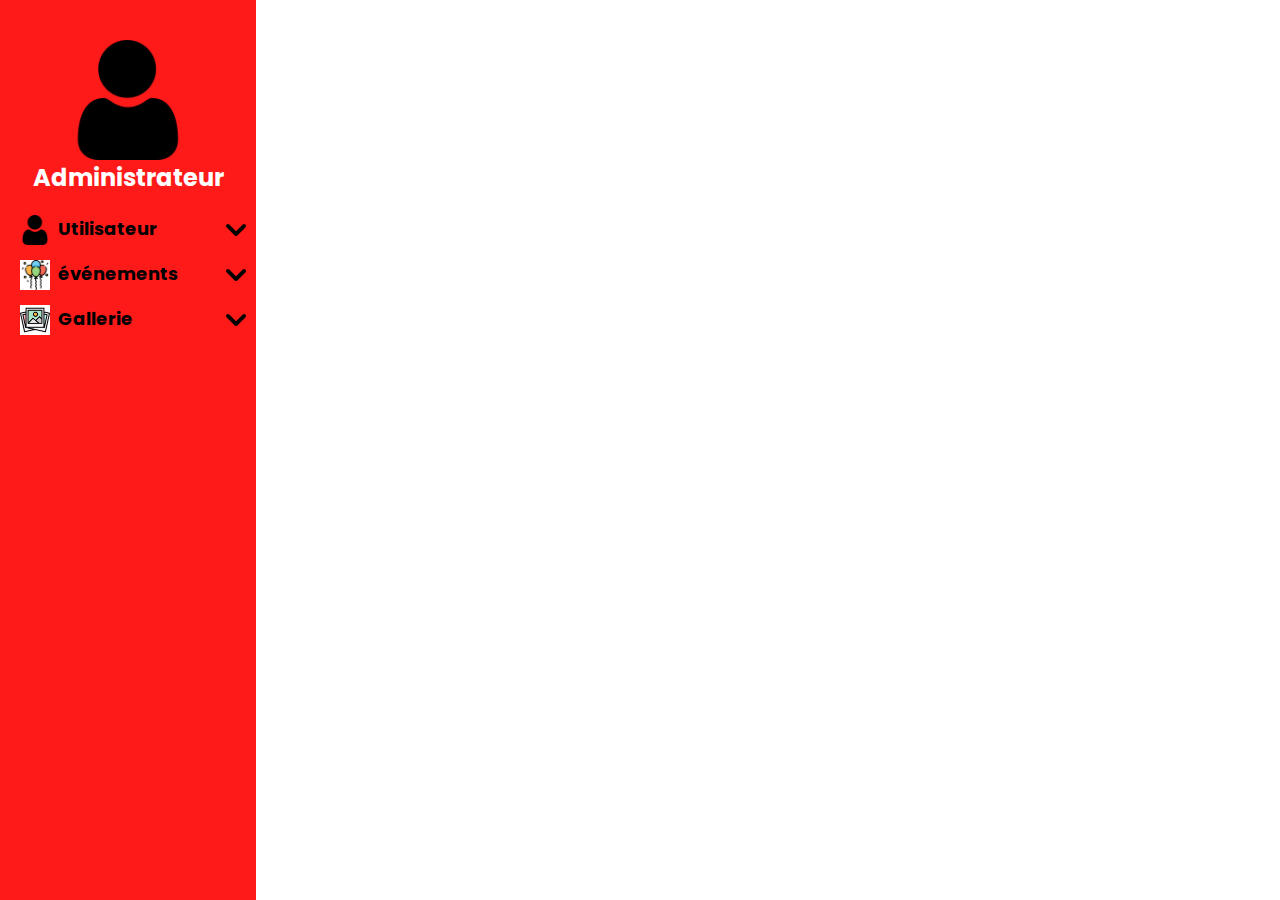
<file: admin/acceuil.html>
<!DOCTYPE html>
<html lang="en">
<head>
    <meta charset="UTF-8">
    <meta name="viewport" content="width=device-width, initial-scale=1.0">
    <link rel="stylesheet" href="styles.css">
    <title>Acceuil</title>
</head>
<body>
     <!--- SIDE BAR ----->
     <aside>
        <div class="user-img"></div>
        <h2>Administrateur</h2>
        <nav>
            <ul>
              
                <li>
                    <img src="photo/user.png">Utilisateur
                    <input type="checkbox" id="down1">
                        <label for="down1" class="nav-toggle">
                            <img src="photo/down-arrow.png" id="down">
                            <img src="photo/up-arrow.png" id="up">
                        </label>
                    <ul class="sous-menu">
                        <li><img src="photo/liste.png"><a href="listeUtilisateurs.php">Liste des Utilisateurs</a></li>
                        <li><img src="photo/supprimer.png"><a href="supprimerUtilisateur.php">Supprimer un Utilisateur</a></li>
                    </ul>
                </li>
                <li>
                    <img src="photo/event.jpg" >événements
                    <input type="checkbox" id="down2">
                        <label for="down2" class="nav-toggle">
                            <img src="photo/down-arrow.png" id="down">
                            <img src="photo/up-arrow.png" id="up">
                        </label>
                    <ul class="sous-menu">
                        <li><img src="photo/liste.png"><a href="listeEvenements.php">Liste des événements</a></li>
                        <li><img src="photo/ajouter.png"><a href="ajouterEvenements.php">Ajouter un événement</a></li>
                        <li><img src="photo/supprimer.png"><a href="supprimerEvenements.php" id="petit">Supprimer un événement</a></li>
                        <li><img src="photo/modifier.jpg"><a href="ModifierEvenements.php">Modifier un événement</a></li>
                    </ul>
                <li>
                    <img src="photo/gallery.jpg" >Gallerie
                    <input type="checkbox" id="down3">
                        <label for="down3" class="nav-toggle">
                            <img src="photo/down-arrow.png" id="down">
                            <img src="photo/up-arrow.png" id="up">
                        </label>
                    <ul class="sous-menu">
                    <li><img src="photo/liste.png"><a href="../gallery/?page=albums">Albums</a></li>
                    </ul>
               </ul>
        </nav>
    </aside>
</file>
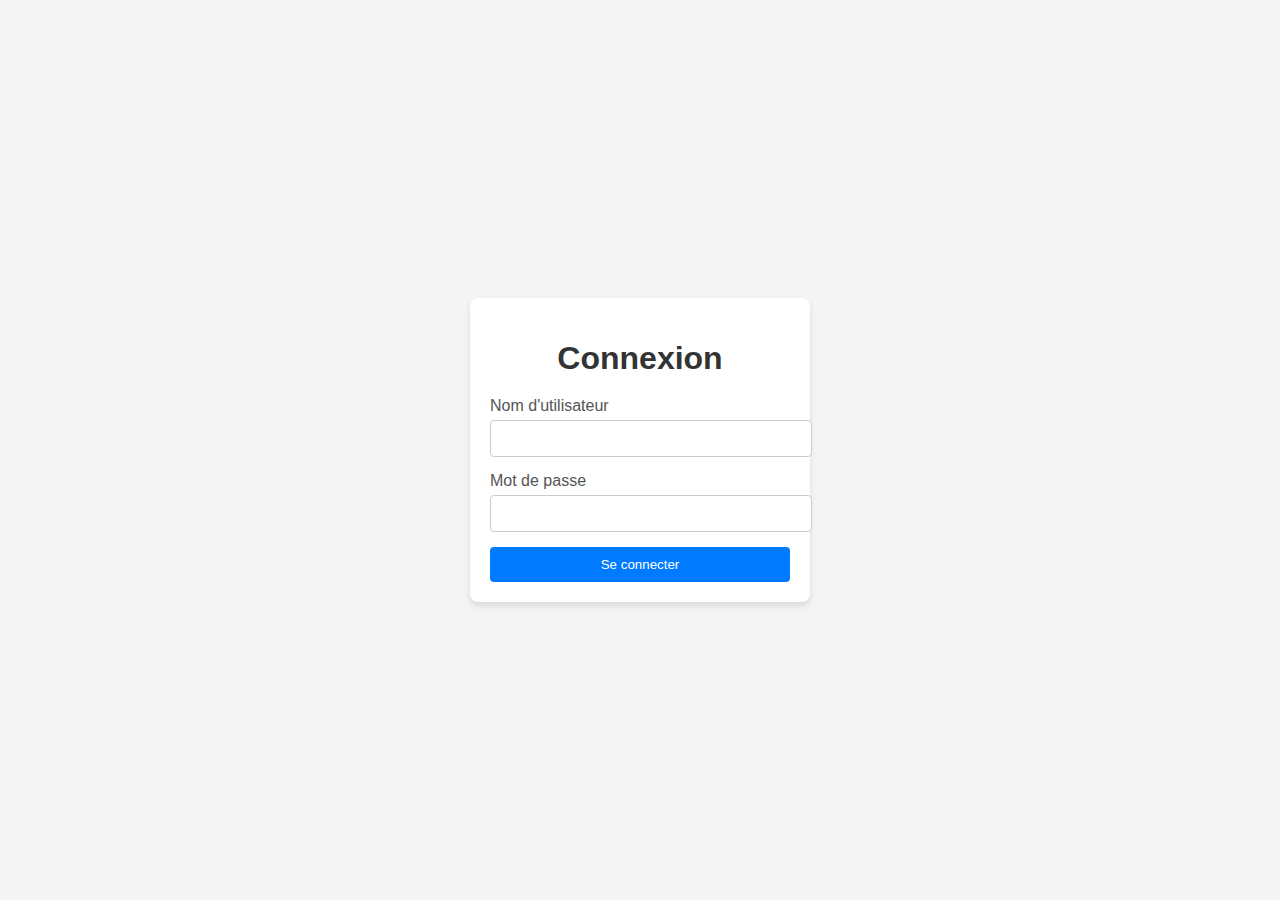
<file: adminpro/login.html>
<!DOCTYPE html>
<html lang="fr">
<head>
    <meta charset="UTF-8">
    <meta name="viewport" content="width=device-width, initial-scale=1.0">
    <title>Page de Connexion</title>
    <style>
        body {
            font-family: Arial, sans-serif;
            background-color: #f4f4f4;
            display: flex;
            justify-content: center;
            align-items: center;
            height: 100vh;
            margin: 0;
        }
        .login-container {
            background: #fff;
            padding: 20px;
            border-radius: 8px;
            box-shadow: 0 4px 6px rgba(0, 0, 0, 0.1);
            width: 300px;
        }
        .login-container h1 {
            text-align: center;
            color: #333;
            margin-bottom: 20px;
        }
        .form-group {
            margin-bottom: 15px;
        }
        .form-group label {
            display: block;
            margin-bottom: 5px;
            color: #555;
        }
        .form-group input {
            width: 100%;
            padding: 10px;
            border: 1px solid #ccc;
            border-radius: 4px;
        }
        .btn {
            width: 100%;
            padding: 10px;
            background-color: #007BFF;
            color: white;
            border: none;
            border-radius: 4px;
            cursor: pointer;
        }
        .btn:hover {
            background-color: #0056b3;
        }
        .error {
            color: red;
            text-align: center;
            margin-top: 10px;
        }
    </style>
</head>
<body>
    <div class="login-container">
        <h1>Connexion</h1>
        <form action="login.php" method="POST">
            <div class="form-group">
                <label for="username">Nom d'utilisateur</label>
                <input type="text" id="username" name="username" required>
            </div>
            <div class="form-group">
                <label for="password">Mot de passe</label>
                <input type="password" id="password" name="password" required>
            </div>
            <button type="submit" class="btn" name="submit">Se connecter</button>
        </form>
    </div>
</body>
</html>
</file>
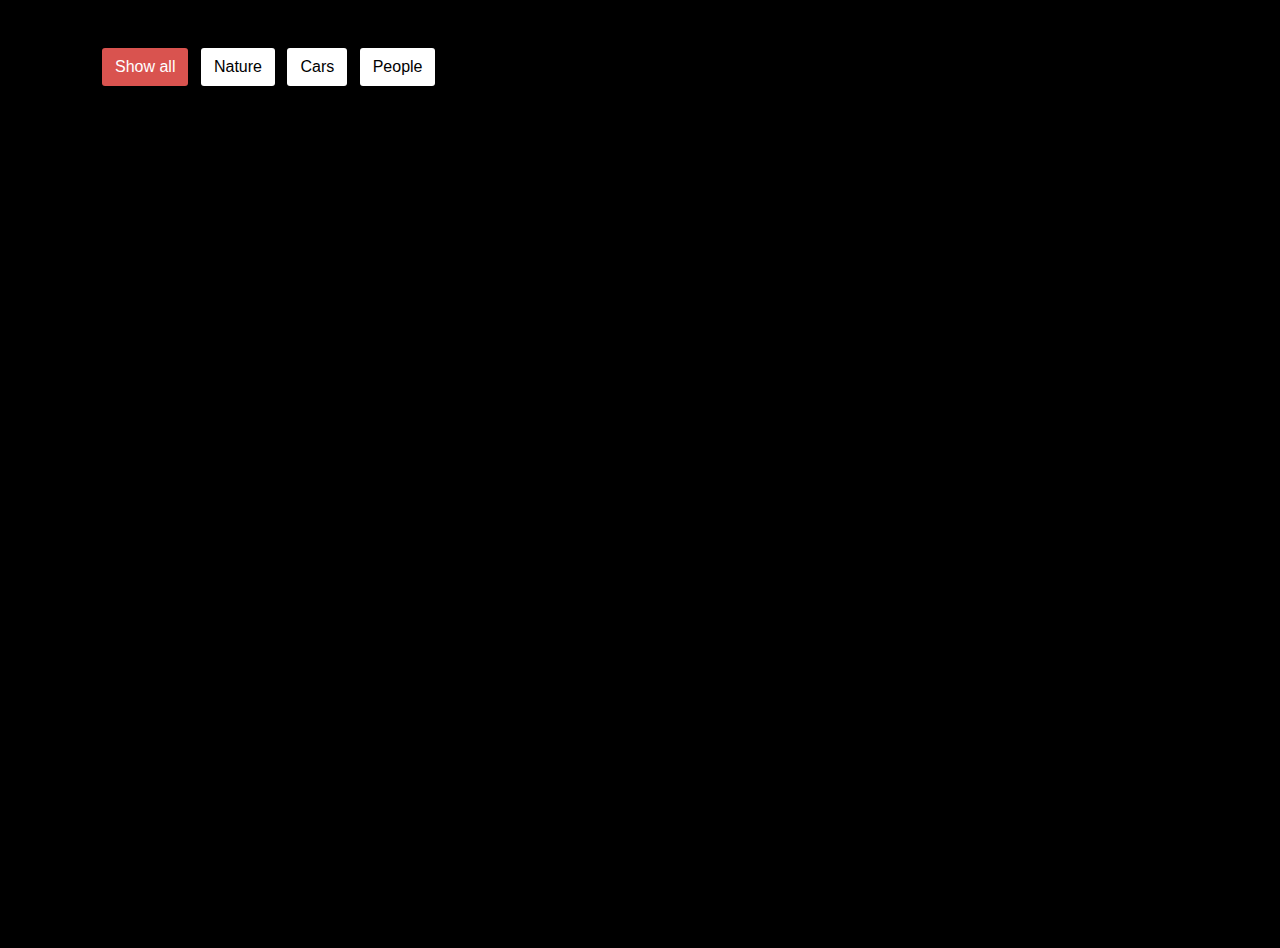
<file: gallery/galerie_user.html>
<!DOCTYPE html>
<!-- Website - www.codingnepalweb.com -->
<html lang="en" dir="ltr">
  <head>
    <meta charset="utf-8">
    <title>Filterable Image Gallery Bootstrap | CodingNepal</title>
    <link rel="stylesheet" href="galuser.css">
    <meta name="viewport" content="width=device-width, initial-scale=1.0">
    <link rel="stylesheet" href="https://cdn.jsdelivr.net/npm/bootstrap@5.3.0-alpha2/dist/css/bootstrap.min.css">
    <script src="galuser.js" defer></script>
  </head>
  <body>
    <div class="container">
      <!-- Images Filter Buttons Section -->
      <div class="row mt-5" id="filter-buttons">
        <div class="col-12">
          <button class="btn mb-2 me-1 active" data-filter="all">Show all</button>
          <button class="btn mb-2 mx-1" data-filter="nature">Nature</button>
          <button class="btn mb-2 mx-1" data-filter="cars">Cars</button>
          <button class="btn mb-2 mx-1" data-filter="people">People</button>
        </div>
      </div>

      

  </body>
</html>
</file>
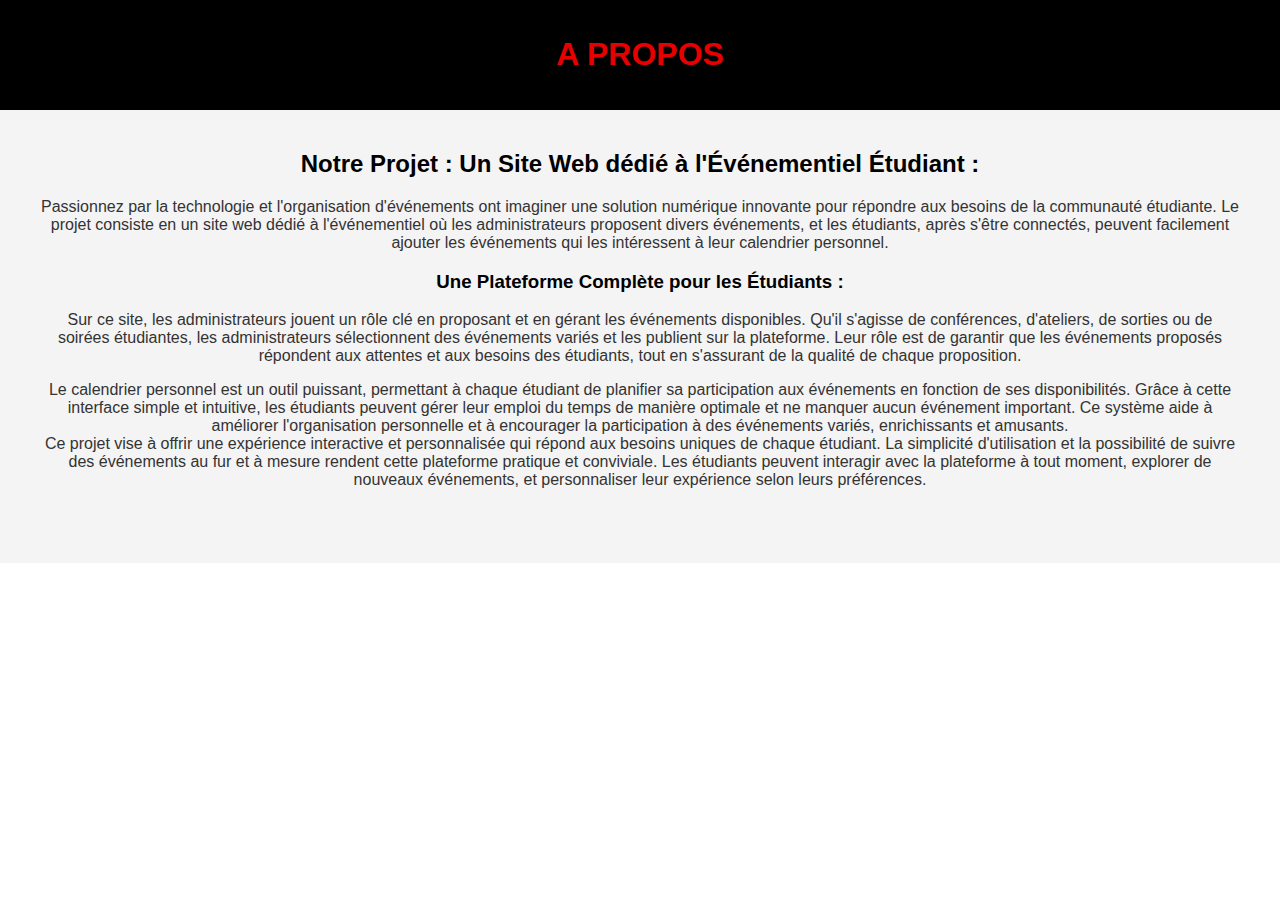
<file: propos/propos.html>
<!DOCTYPE html>
<html lang="fr">
<head>
    <meta charset="UTF-8">
    <meta name="viewport" content="width=device-width, initial-scale=1.0">
    <title>À propos</title>
    <link rel="stylesheet" href="propos.css">
</head>
<body>
    <header>
            <h1>A PROPOS</h1>
    </header>

    <section class="about">
        <h2>Notre Projet : Un Site Web dédié à l'Événementiel Étudiant :</h2>
        <p>Passionnez par la technologie et l'organisation d'événements ont imaginer une solution numérique innovante pour répondre aux besoins de la communauté étudiante. Le projet consiste en un site
             web dédié à l'événementiel où les administrateurs proposent divers événements, et les étudiants, après s'être connectés, peuvent facilement ajouter les événements qui les intéressent à leur calendrier personnel.</p>
            
         <H3>Une Plateforme Complète pour les Étudiants :</H3>
         <p>Sur ce site, les administrateurs jouent un rôle clé en proposant et en gérant les événements disponibles. Qu'il s'agisse de conférences, d'ateliers, de sorties ou de soirées étudiantes, les administrateurs sélectionnent des événements variés et les publient sur la plateforme.
             Leur rôle est de garantir que les événements proposés répondent aux attentes et aux besoins des étudiants, tout en s'assurant de la qualité de chaque proposition.</p>
            
            <p>Le calendrier personnel est un outil puissant, permettant à chaque étudiant de planifier sa participation aux événements en fonction de ses disponibilités. Grâce à cette interface simple et intuitive, les étudiants peuvent gérer leur emploi du temps de manière optimale
                 et ne manquer aucun événement important. Ce système aide à améliorer l'organisation personnelle et à encourager la participation à des événements variés, enrichissants et amusants.
                 <br>Ce projet vise à offrir une expérience interactive et personnalisée qui répond aux besoins uniques de chaque étudiant. La simplicité d'utilisation et la possibilité de suivre des événements au fur et à mesure rendent cette plateforme pratique et conviviale. Les étudiants peuvent interagir avec la plateforme à tout moment, explorer de nouveaux événements, et personnaliser leur expérience selon leurs préférences.</p>

            <br>
 
            
    </section>
</body>
</html>
</file>
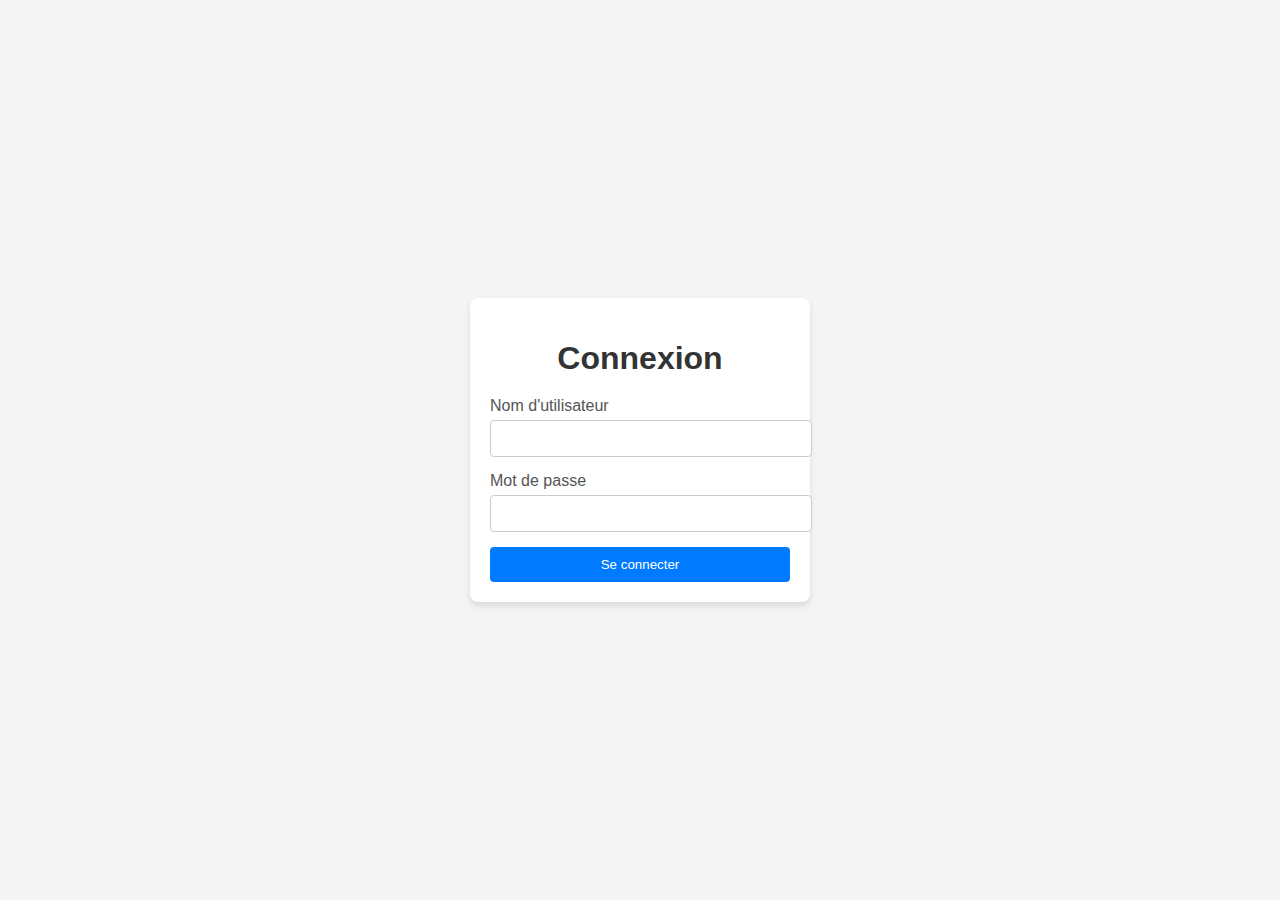
<file: profil/php/loginad.html>
<!DOCTYPE html>
<html lang="fr">
<head>
    <meta charset="UTF-8">
    <meta name="viewport" content="width=device-width, initial-scale=1.0">
    <title>Page de Connexion</title>
    <style>
        body {
            font-family: Arial, sans-serif;
            background-color: #f4f4f4;
            display: flex;
            justify-content: center;
            align-items: center;
            height: 100vh;
            margin: 0;
        }
        .login-container {
            background: #fff;
            padding: 20px;
            border-radius: 8px;
            box-shadow: 0 4px 6px rgba(0, 0, 0, 0.1);
            width: 300px;
        }
        .login-container h1 {
            text-align: center;
            color: #333;
            margin-bottom: 20px;
        }
        .form-group {
            margin-bottom: 15px;
        }
        .form-group label {
            display: block;
            margin-bottom: 5px;
            color: #555;
        }
        .form-group input {
            width: 100%;
            padding: 10px;
            border: 1px solid #ccc;
            border-radius: 4px;
        }
        .btn {
            width: 100%;
            padding: 10px;
            background-color: #007BFF;
            color: white;
            border: none;
            border-radius: 4px;
            cursor: pointer;
        }
        .btn:hover {
            background-color: #0056b3;
        }
        .error {
            color: red;
            text-align: center;
            margin-top: 10px;
        }
    </style>
</head>
<body>
    <div class="login-container">
        <h1>Connexion</h1>
        <form action="loginad.php" method="POST">
            <div class="form-group">
                <label for="username">Nom d'utilisateur</label>
                <input type="text" id="username" name="username" required>
            </div>
            <div class="form-group">
                <label for="password">Mot de passe</label>
                <input type="password" id="password" name="password" required>
            </div>
            <button type="submit" class="btn" name="submit">Se connecter</button>
        </form>
    </div>
</body>
</html>
</file>
<file: admin/styles.css>
@import url('https://fonts.googleapis.com/css2?family=Beau+Rivage&family=Open+Sans&family=Poppins:wght@400;700&display=swap');
@import url('https://fonts.googleapis.com/css2?family=Open+Sans&family=Poppins:wght@400;700&family=Roboto&display=swap');
*
{
    padding: 0;
    margin: 0;
    box-sizing: border-box;
    font-family: Poppins, sans-serif;
}
body
{
    min-height: 100vh;
    display: flex;
}
/*----------- ACCUEIL ---------*/
#bloc-1
{
    display: flex;
    align-items: center;
    justify-content: space-around;
    flex-basis: 100%;
    height: 50%;
    padding: 10px 40px 0;
}
#bloc-1 .texte
{
    flex-basis: 35%;
    display: flex;
    align-items: center;
    justify-content: center;
    flex-wrap: wrap;
}
#bloc-1 .texte h2
{
    font-family: 'Roboto', sans-serif;
    flex-basis: 100%;
    font-size: 35px;
}
#bloc-1 .img 
{
    flex-basis: 65%;
    max-height: 80vh;
}
#bloc-1 .img img
{
    width: 100%;
    height: 100%;
    max-height: 100%;
    max-width: 100%;
}
/*---------- ASIDE ---------------*/
aside
{
    display: inline-block;
    min-height: 100vh;
    width: 20%;
    background: #ff1a1a;
    position: relative;
    padding-top: 40px;
}

.user-img
{
    background: url('photo/user.png');
    background-size: cover;
    height: 120px;
    width: 120px;
    margin: 0 auto;
}

aside h2
{
    color: #fff;
    text-align: center;
    margin-bottom: 20px;
}

aside ul
{
    padding-left: 20px;
}
aside ul li, aside ul li a
{
    position: relative;
    list-style: none;
    margin-bottom: 15px;
    font-size: 18px;
    font-weight: bold; 
    cursor: pointer;
    text-decoration: none;
    color: black;
}

nav input[type='checkbox'],.sous-menu,nav label #up
{
    display: none;
}

nav label
{
    position: absolute;
    height: 20px;
    width: 20px;
    right: 10px;
    cursor: pointer;
}

aside ul li img
{
    height: 30px;
    width: 30px;
    margin-right: 8px;
    vertical-align: middle;
}

#down, #up
{
    height: 20px;
    width: 20px;
}

.sous-menu
{
    margin-top: 15px;
}

.sous-menu li a
{
    font-size: 14px;
    color: black;
    text-decoration: none;
}

#petit
{
    font-size: 12px;
}

.sous-menu li img
{
    height: 20px;
    width: 20px;
}

#down1:checked ~ .sous-menu,
#down2:checked ~ .sous-menu,
#down3:checked ~ .sous-menu,
#down4:checked ~ .sous-menu,
#down5:checked ~ .sous-menu,
#down6:checked ~ .sous-menu
{
    display: block;
}

#down1:checked ~ label.nav-toggle #up,
#down2:checked ~ label.nav-toggle #up,
#down3:checked ~ label.nav-toggle #up,
#down4:checked ~ label.nav-toggle #up,
#down5:checked ~ label.nav-toggle #up,
#down6:checked ~ label.nav-toggle #up
{
    display: block;
}

#down1:checked ~ label.nav-toggle #down,
#down2:checked ~ label.nav-toggle #down,
#down3:checked ~ label.nav-toggle #down,
#down4:checked ~ label.nav-toggle #down,
#down5:checked ~ label.nav-toggle #down,
#down6:checked ~ label.nav-toggle #down
{
    display: none;
}

/*-----CORPS--------*/

#corps
{
    display: flex;
    justify-content: center;
    align-items: center;
    width: 80%;
}

#corps form
{
    display: flex;
    flex-wrap: wrap;
    justify-content: space-between;
    width: 80%;
    background: #D9D9D9;
    padding: 20px;
}

#corps form h2
{
    flex-basis: 100%;
    text-align: center;
    margin-bottom: 20px;
}

#corps span, #corps input, #corps select
{
    flex-basis: 45%; /* occupe 45% de l'espace de son conteneur */
    font-size: 16px;
    outline: none;
    margin-bottom: 10px; /* ajoute de l'espace entre chaque champ */
}

#corps span
{
    font-weight: bold;
    margin-bottom: 4px;
}

#corps input, #corps select
{
    margin-bottom: 10px;
    padding: 6px 4px;
    text-transform: uppercase;
}

/*#corps input[type='submit']
{
    display: flex;
    flex-basis: 100%;
    background: #8C8C88;
    border: 0;
    padding: 0 auto;
    margin-top: 20px;
    cursor: pointer;
}*/
form #button
{
    margin-top: 20px;
    display: block;
    width: 100%;
    height: 45px;
    border-radius: 25px;
}

form #button #submit-btn
{
    display: block;
    height: 100%;
    width: 100%;
    outline: none;
    font-weight: bold;
    letter-spacing: 1px;
    border-radius: 10px;
    border: 0;
}

form #button #submit-btn:hover
{
    background: brown;
    border: 0;
    transition: ease-out .5s;
    color: white;
}

form small
{
    margin-bottom: 20px;
    font-style: italic;
}

/*---------------ALERT--------------*/
.alert
{
    background: white;
    text-align: center;
    padding: 30px 20px;
    position: absolute;
    top: 25%;
    left: 33%;
    bottom: 25%;
    right: 33%;
    border: 1px solid black;
}
#btn-alert
{
    display: none;
}
.alert img
{
    width: 100px;
    height: 100px;
}
.alert a
{
    text-decoration: none;
    color: black;
    font-size: 16px;
}
.alert :nth-child(3)
{
    margin-bottom: 40PX;
}

/*Liste*/
#corpsliste
{
    width: 80%;
}

#corpsliste form
{
    width: 100%;
    display: flex;
    justify-content: space-evenly;
    align-items: center;
    background: #D9D9D9;
    padding: 20px;
}

#corpsliste select
{
    min-width: 100px;
    text-align: left;
    font-size: 16px;
}

#corpsliste table
{
    width: 95%;
    margin-left: 20px;
    border: 1px solid black;
    border-collapse: collapse;
    margin-top: 20px;
}
#corpsliste table thead
{
    text-align: center;
    font-weight: bold;
    background: #BFBAA8;
}
#corpsliste table td
{
    border: 1px solid black;
    padding: 7px;
}

#corpsliste h1
{
    flex-basis: 100%;
    text-align: center;
    padding: 10px;
    background:#D9D9D9;
    font-size: 23px;
}
</file>
<file: gallery/galuser.css>
/* Global styling */
* {
    font-family: "Poppins", sans-serif;
    margin: 0;
    padding: 0;
}

/* Fond noir pour la page entière */
html, body {
    background-color: #000 !important; /* Fond noir pour html et body */
    color: #fff; /* Texte en blanc pour contraster avec le fond noir */
    margin: 0;
    padding: 0;
    min-height: 100vh; /* S'assure que le fond couvre toute la hauteur de la page */
}

/* Container styling */
body .container {
    max-width: 1100px;
}

/* Filter buttons */
#filter-buttons button {
    border-radius: 3px;
    background: #fff; /* Fond blanc pour les boutons */
    border-color: transparent;
    color: #000; /* Texte en noir pour les boutons */
}

/* Hover effect for filter buttons */
#filter-buttons button:hover {
    background: #ddd; /* Fond gris clair au survol */
}

/* Active button styling */
#filter-buttons button.active {
    color: #fff;
    background: #d9534f; /* Rouge pour le bouton actif */
}

/* Image cards styling */
#filterable-cards .card {
    width: 15rem;
    border: 2px solid transparent;
    background-color: #333; /* Fond gris foncé pour les cartes */
    color: #fff; /* Texte en blanc pour contraster avec le fond des cartes */
}

/* Card image styling */
#filterable-cards .card-img-top {
    width: 100%;
    height: 200px; /* Fixe la hauteur des images */
    object-fit: cover; /* Assure que l'image couvre bien l'espace sans déformation */
}

/* Hide card when filtering */
#filterable-cards .card.hide {
    display: none;
}

/* Responsive grid */
@media (max-width: 600px) {
    #filterable-cards {
        justify-content: center;
    }

    #filterable-cards .card {
        width: calc(100% / 2 - 10px);
    }
}

/* Card body styling */
#filterable-cards .card-body {
    background-color: #444; /* Fond légèrement plus clair pour les textes */
    color: #fff;
    padding: 1rem;
    gap: 3px;
    
}

/* Heading and text styling for albums */
.album-header h2 {
    color: #d9534f; /* Rouge pour le titre de l'album */
    font-size: 2rem;
}

.album-header p {
    color: #fff; /* Texte blanc pour la date */
}

/* Button styling for album images */
.card-body .btn {
    background-color: #d9534f; /* Rouge pour les boutons */
    color: #fff;
    border: none;
}

.card-body .btn:hover {
    background-color: #c9302c; /* Couleur rouge plus foncée au survol */
}

/* Additional customization for images inside album detail page */
.card-img-wrapper {
    overflow: hidden;
}

/* Styling for icons (if you use icon fonts or SVG icons) */
i, svg {
    color: #d9534f !important; /* Rouge pour les icônes */
}

/* Styliser une icône FontAwesome pour qu'elle soit rouge */
.row mt-4 {
    color: red;
}

/* Style de la barre de recherche */
input[type="text"] {
    border-radius: 20px;
    padding: 10px;
    border: 1px solid #ccc;
}

button[type="submit"] {
    border-radius: 20px;
    padding: 10px 20px;
    background-color: #d9534f;
    color: white;
    border: none;
}

button[type="submit"]:hover {
    background-color: #c9302c;
}

.filterable-cards {
    display: flex;
    flex-wrap: wrap;  /* Permet aux images de passer à la ligne si l'espace est insuffisant */
    gap: 3px;  /* Espacement minimal entre les images, ajustable */
    justify-content: center;  /* Centre les images horizontalement */
    padding: 10px;
    width: 200px;  /* Largeur des images */
    height: 150px;  /* Hauteur des images */
    object-fit: cover;  /* Les images s'adaptent sans déformation */
    border-radius: 5px; 
}
</file>
<file: propos/propos.css>
/* Global Styles */
body {
    font-family: Arial, sans-serif;
    margin: 0;
    padding: 0;
    background-color:white;
    color: #333;
}

h1 {
    color: #e60000; /* Rouge */
}

h2,h3,h4 {
    color: #000;
    font-family: 'Lucida Sans', 'Lucida Sans Regular', 'Lucida Grande', 'Lucida Sans Unicode', Geneva, Verdana, sans-serif;
}

a {
    text-decoration: none;
    color: #e60000;
    transition: color 0.3s;
}

a:hover {
    color: #000;
}

header {
    background-color: #000;
    color: #fff;
    padding: 15px 0;
    text-align: center;
}

header .logo h1 {
    margin: 0;
}

nav ul {
    list-style-type: none;
    padding: 0;
}

nav ul li {
    display: inline;
    margin: 0 15px;
}

.about {
    background-color: #f4f4f4;
    padding: 40px;
    text-align: center;
}

.about h2 {
    margin-top: 0;
}
</file>
